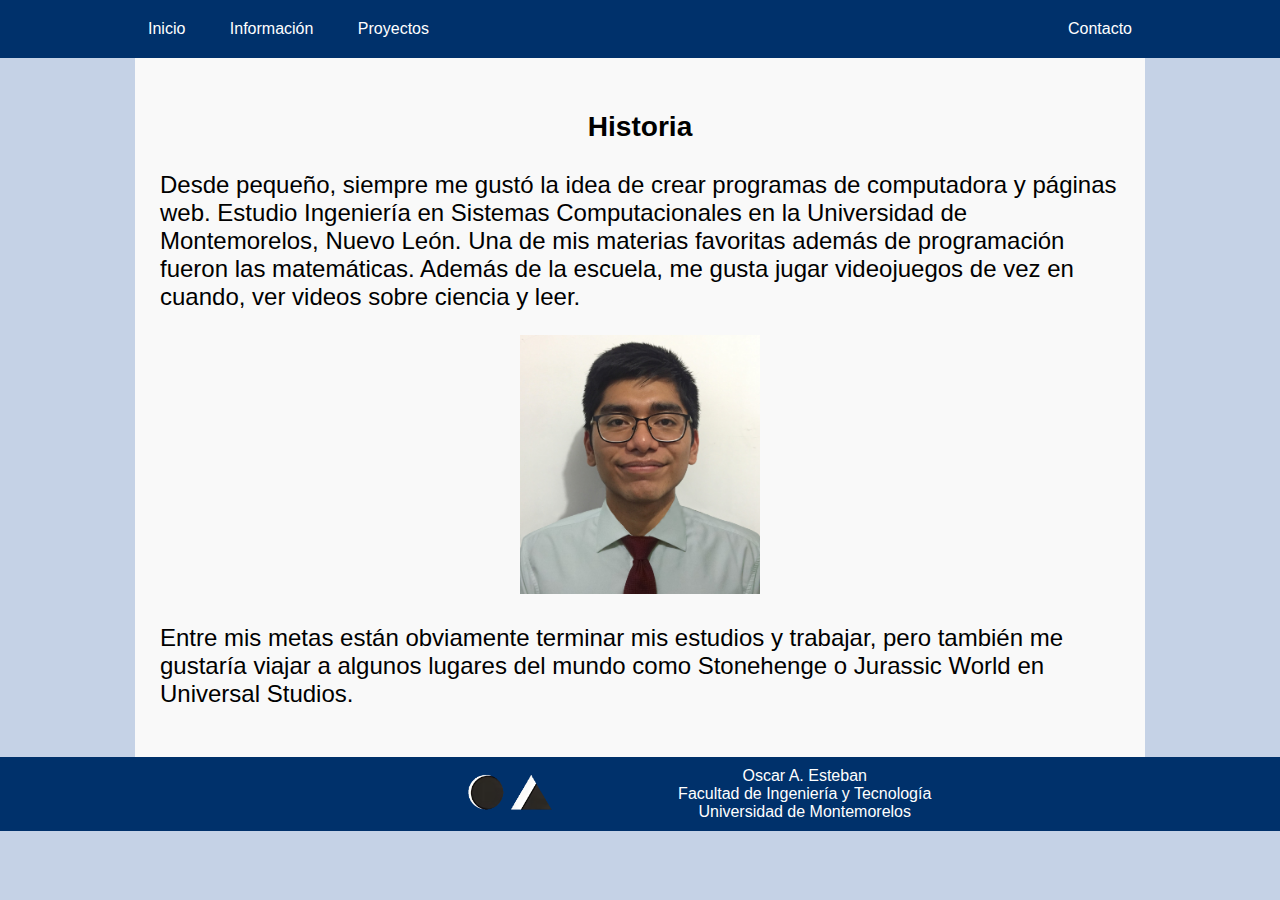
<file: info.html>
<!DOCTYPE html>
<html lang="en">
<head>
    <meta charset="UTF-8">
    <meta name="viewport" content="width=device-width, initial-scale=1.0">
    <title>Portafolio</title>
    <link rel="stylesheet" href="styles.css">
</head>
<body>
    <header>
        <nav class="nave">
            <ul class="nav_links">
                <li><a href="index.html">Inicio</a></li>
                <li><a href="info.html">Información</a></li>
                <li><a href="proj.html">Proyectos</a></li>
                <li id="der"><a href="cont.html">Contacto</a></li>
                <!-- <li><a href="#"><a class="cta" href="#"><button>Contacto</button></a></a></li> -->
            </ul>
        </nav>
    </header>
    <div class="container">
        <center><h3>Historia</h3></center>
        Desde pequeño, siempre me gustó la idea de crear programas de computadora 
        y páginas web. 
        Estudio Ingeniería en Sistemas Computacionales en la Universidad de 
        Montemorelos, Nuevo León. Una de mis materias favoritas además de programación 
        fueron las matemáticas. 
        Además de la escuela, me gusta jugar videojuegos de vez en cuando, 
        ver videos sobre ciencia y leer.
        <p><center><img src="FotoF.jpg" width="25%" height="25%"></center>
        <p>Entre mis metas están obviamente terminar mis estudios y trabajar, pero 
            también me gustaría viajar a algunos lugares del mundo como Stonehenge 
            o Jurassic World en Universal Studios.
    </div>

    <footer>
        <ul id="logo">
            <li><img src="oa.png" height="30%" width="30%"></li>
            <li>Oscar A. Esteban
                <br>Facultad de Ingeniería y Tecnología
                <br>Universidad de Montemorelos</li>
        </ul>
    </footer>
</body>
</html>
</file>
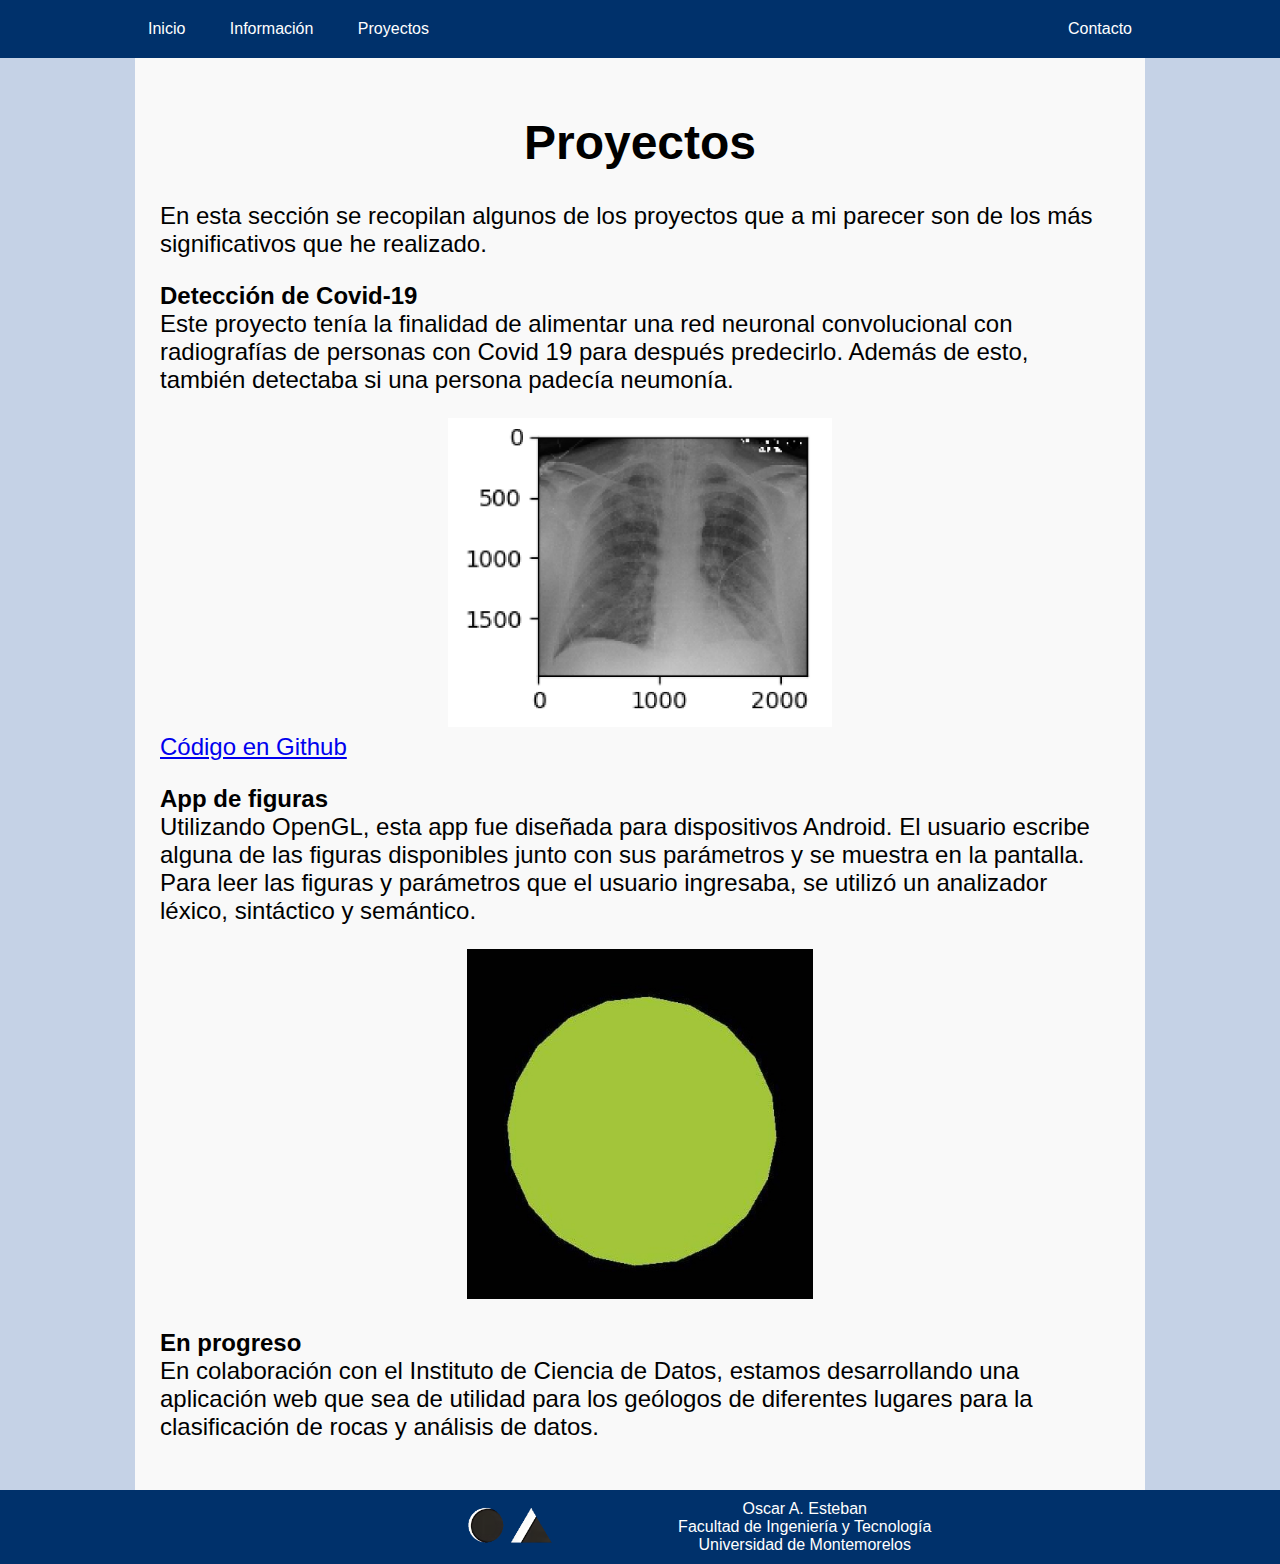
<file: proj.html>
<!DOCTYPE html>
<html lang="en">
<head>
    <meta charset="UTF-8">
    <meta name="viewport" content="width=device-width, initial-scale=1.0">
    <title>Portafolio</title>
    <link rel="stylesheet" href="styles.css">
</head>
<body>
    <header>
        <nav class="nave">
            <ul class="nav_links">
                <li><a href="index.html">Inicio</a></li>
                <li><a href="info.html">Información</a></li>
                <li><a href="proj.html">Proyectos</a></li>
                <li id="der"><a href="cont.html">Contacto</a></li>
                <!-- <li><a href="#"><a class="cta" href="#"><button>Contacto</button></a></a></li> -->
            </ul>
        </nav>
    </header>
    <div class="container">
        <center><h1>Proyectos</h1></center>
        En esta sección se recopilan algunos de los proyectos que a mi parecer son 
        de los más significativos que he realizado.
        
        <p><b>Detección de Covid-19</b>
        <br>Este proyecto tenía la finalidad de alimentar una red neuronal 
            convolucional con radiografías de personas con Covid 19 para 
            después predecirlo. Además de esto, también detectaba si una persona 
            padecía neumonía.
        <center><img src="covid.png" width="40%" height="40%"></center>
        <a href="https://github.com/OscarAlex/Sem6/blob/master/Covid2%20(2).py">Código en Github</a>
        
        <p><b>App de figuras</b>
        <br>Utilizando OpenGL, esta app fue diseñada para dispositivos Android. 
            El usuario escribe alguna de las figuras disponibles junto con sus 
            parámetros y se muestra en la pantalla. Para leer las figuras y
            parámetros que el usuario ingresaba, se utilizó un analizador léxico, 
            sintáctico y semántico.
        <center><img src="circle.jpeg" width="36%" height="36%"></center>

        <p><b>En progreso</b>
        <br>En colaboración con el Instituto de Ciencia de Datos, estamos 
        desarrollando una aplicación web que sea de utilidad para los geólogos 
        de diferentes lugares para la clasificación de rocas y análisis de datos.

    </div>

    <footer>
        <ul id="logo">
            <li><img src="oa.png" height="30%" width="30%"></li>
            <li>Oscar A. Esteban
                <br>Facultad de Ingeniería y Tecnología
                <br>Universidad de Montemorelos</li>
        </ul>
    </footer>
</body>
</html>
</file>
<file: styles.css>
body{
    margin: 0;
    padding: 0;
    font-family: Helvetica;
    background: #c5d2e6;
}
#cent{
    display: flex;
    height: 500px;
    justify-content: center;
    align-items: center;
}
#bot{
    position: relative;
    display: inline-block;
    padding: 15px 30px;
    color: #2196f3;
    text-transform: uppercase;
    font-weight: bold;
    letter-spacing: 1px;
    text-decoration: none;
    font-size: 24px;
    overflow: hidden;
    transition: 0.2s;

}
#bot:hover{
    color: #255784;
    background: #2196f3;
    box-shadow: 0 0 10px #2196f3, 
    0 0 40px #2196f3,
    0 0 80px #2196f3;
    transition-delay: 0.1s;
}
/*nav{
    width: 100%;
    background: #00316b;
}
ul{
    width: 80%;
    margin: 0 auto;
    padding: 0;
}
ul li{
    list-style: none;
    display: inline-block;
    padding: 20px;
}
ul li:hover{
    background: #e91e63
}
ul li a{
    color: #ffffff;
    text-decoration: none;
}*/
.nave{
    width: 100%;
    background: #00316b;
}
.nav_links{
    width: 80%;
    margin: 0 auto;
    padding: 0;
}
.nav_links li{
    list-style: none;
    display: inline-block;
    padding: 20px;
}
.nav_links li:hover{
    background: #e91e63;

    box-shadow: 0 0 10px #e91e63, 
    0 0 40px #e91e63,
    0 0 80px #e91e63;
    transition-delay: 0.1s;
}
.nav_links li a{
    color: #ffffff;
    text-decoration: none;
}

#der{
    float: right;
}
/* */
button{
    background-color: #4CAF50;
    border: none;
    color: white;
    padding: 15px 32px;
    text-align: center;
    text-decoration: none;
    display: inline-block;
    font-size: 16px;
    margin: 4px 2px;
    cursor: pointer;
}
footer{
    color: #ffffff;
    background-color: #00316b;
    text-align: center;
    padding: 10px;
  }
.container{
    max-width: 960px;
    margin: 0 auto;
    background: #f9f9f9;
    font-size: 24px;
    padding: 25px;
}
#inicio{
    max-width: 1280px;
    margin: 0 auto;
    background: #f9f9f9;
    font-size: 24px;
    padding: 0px;
}
.parallax{
    background: url('python.jpg') no-repeat center;
    background-size: cover;
    /*La imagen no se mueve*/
    background-attachment: fixed;
    height: 475px;
}
#logo{
    width: 50%;
    margin: 0 auto;
    padding: 0;
}
#logo li{
    list-style: none;
    display: inline-block;
    padding: 0;
}
</file>
